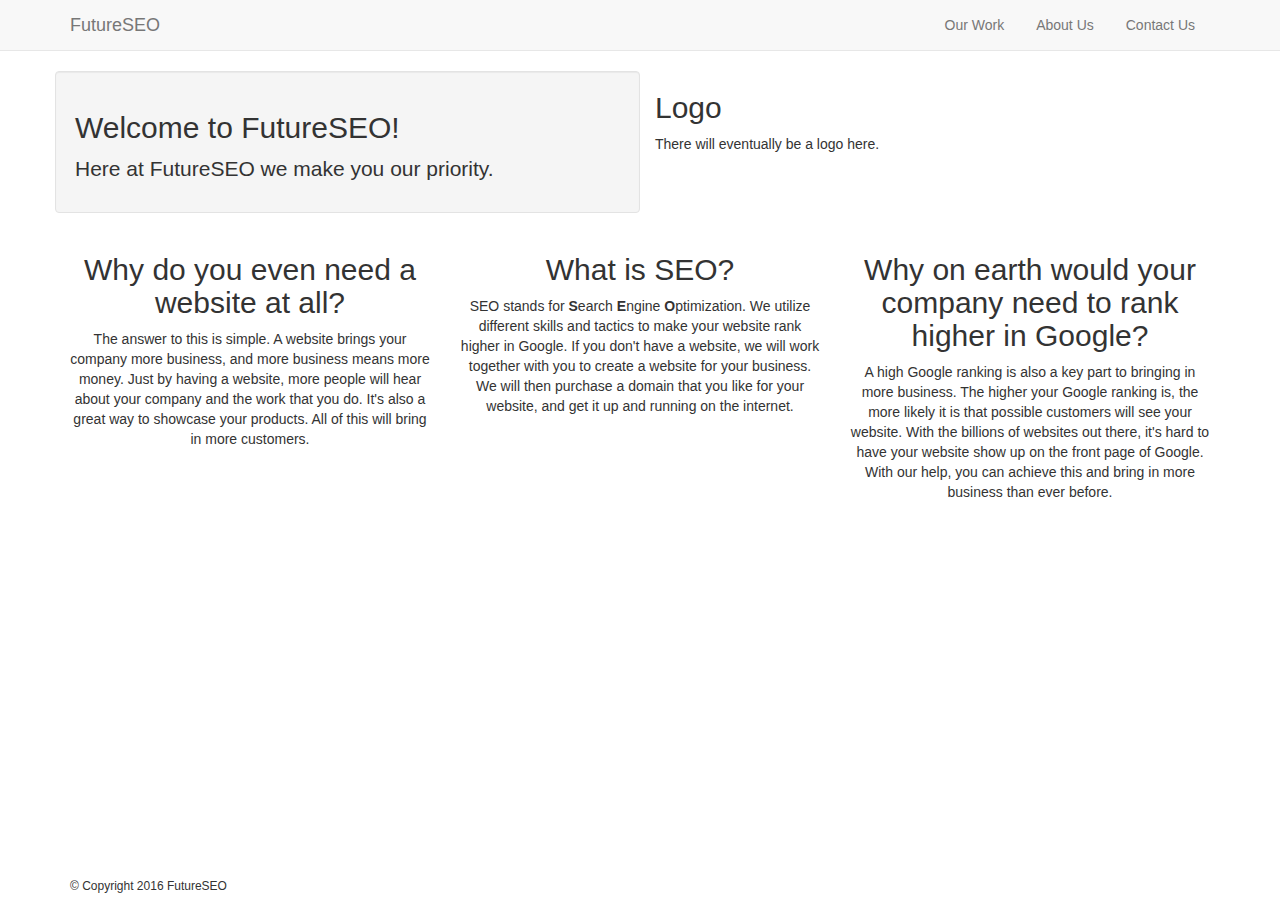
<file: index.html>
<!DOCTYPE html>
<html>
	<head>
		<title>Home - FutureSEO</title>
		<link href='bootstrap.css' rel='stylesheet'>
		<link href='main.css' rel='stylesheet'>
	</head>
	<body>
		<div class='navbar navbar-default navbar-static-top'>
			<div class='container'>
				<div class='navbar-header'>
					<a href='index.html' class='navbar-brand'>FutureSEO</a>
					<button type='button' class='navbar-toggle' data-toggle='collapse' data-target='.navbar-collapse'>
						<span class='sr-only'>Toggle navigation</span>
						<span class='icon-bar'></span>
						<span class='icon-bar'></span>
						<span class='icon-bar'></span>
					</button>
				</div>
				<ul class='nav nav-pills navbar-right collapse navbar-collapse'>
					<li><a href='work.html'>Our Work</a></li>
					<li><a href='about.html'>About Us</a></li>
					<li><a href='contact.html'>Contact Us</a></li>
				</ul>
			</div>
		</div>
		<div class='container'>
			<div class='row'>
				<div class='col-sm-6 lead well col-xs-12'>
					<h2>Welcome to FutureSEO!</h2>
					<p>Here at FutureSEO we make you our priority.</p>
				</div>
				<div class='col-sm-6 visible-md visible-lg'>
					<h2>Logo</h2>
					<p>There will eventually be a logo here.</p>
				</div>
			</div>
			<div class='row text-center'>
				<div class='col-sm-4'>
					<h2>Why do you even need a website at all?</h2>
					<p>The answer to this is simple. A website brings your company more business, and more business means more money. Just by having a website, more people will hear about your company and the work that you do. It's also a great way to showcase your products. All of this will bring in more customers.</p>
				</div>
				<div class='col-sm-4'>
					<h2>What is SEO?</h2>
					<p>SEO stands for <strong>S</strong>earch <strong>E</strong>ngine <strong>O</strong>ptimization. We utilize different skills and tactics to make your website rank higher in Google. If you don't have a website, we will work together with you to create a website for your business. We will then purchase a domain that you like for your website, and get it up and running on the internet.</p>
				</div>
				<div class='col-sm-4'>
					<h2>Why on earth would your company need to rank higher in Google?</h2>
					<p>A high Google ranking is also a key part to bringing in more business. The higher your Google ranking is, the more likely it is that possible customers will see your website. With the billions of websites out there, it's hard to have your website show up on the front page of Google. With our help, you can achieve this and bring in more business than ever before.</p>
				</div>
			</div>
			<footer class='footer text-center'>
				<h6>&copy; Copyright 2016 FutureSEO</h6>
			</footer>
		</div>
		<script src='https://ajax.googleapis.com/ajax/libs/jquery/1.11.1/jquery.min.js'></script>
		<script src='bootstrap.js'></script>
	</body>
</html>
</file>
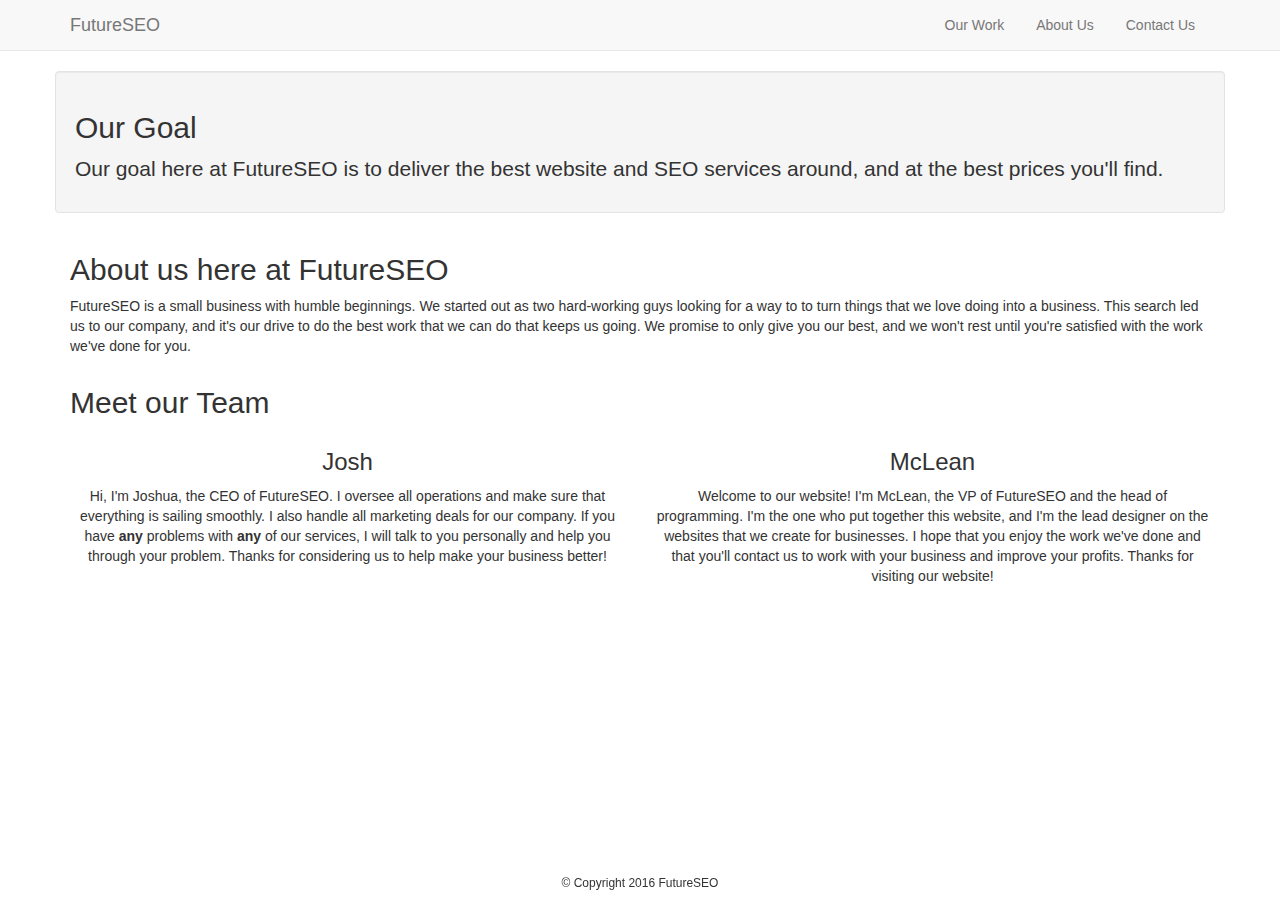
<file: about.html>
<!DOCTYPE html>
<html>
    <head>
        <title>About Us - FutureSEO</title>
        <link href='bootstrap.css' rel='stylesheet'>
        <link href='main.css' rel='stylesheet'>
    </head>
    <body>
        <div class='navbar navbar-default navbar-static-top'>
			<div class='container'>
				<div class='navbar-header'>
					<a href='index.html' class='navbar-brand'>FutureSEO</a>
					<button type='button' class='navbar-toggle' data-toggle='collapse' data-target='.navbar-collapse'>
						<span class='sr-only'>Toggle navigation</span>
						<span class='icon-bar'></span>
						<span class='icon-bar'></span>
						<span class='icon-bar'></span>
					</button>
				</div>
				<ul class='nav nav-pills navbar-right collapse navbar-collapse'>
					<li><a href='work.html'>Our Work</a></li>
					<li><a href='about.html'>About Us</a></li>
					<li><a href='contact.html'>Contact Us</a></li>
				</ul>
			</div>
		</div>
        <div class='container'>
            <div class='row'>
                <div class='col-sm-12 lead well'>
                    <h2>Our Goal</h2>
                    <p>Our goal here at FutureSEO is to deliver the best website and SEO services around, and at the best prices you'll find.</p>
                </div>
            </div>
            <div class='row'>
                <div class='col-sm-12'>
                    <h2>About us here at FutureSEO</h2>
                    <p>FutureSEO is a small business with humble beginnings. We started out as two hard-working guys looking for a way to to turn things that we love doing into a business. This search led us to our company, and it's our drive to do the best work that we can do that keeps us going. We promise to only give you our best, and we won't rest until you're satisfied with the work we've done for you.</p>
                </div>
            </div>
            <div class='row'>
                <div class='col-sm-12'>
                    <h2>Meet our Team</h2>
                </div>
            </div>
            <div class='row'>
                <div class='col-sm-6 text-center'>
                    <h3>Josh</h3>
                    <p>Hi, I'm Joshua, the CEO of FutureSEO. I oversee all operations and make sure that everything is sailing smoothly. I also handle all marketing deals for our company. If you have <strong>any</strong> problems with <strong>any</strong> of our services, I will talk to you personally and help you through your problem. Thanks for considering us to help make your business better!</p>
                </div>
                <div class='col-sm-6 text-center'>
                    <h3>McLean</h3>
                    <p>Welcome to our website! I'm McLean, the VP of FutureSEO and the head of programming. I'm the one who put together this website, and I'm the lead designer on the websites that we create for businesses. I hope that you enjoy the work we've done and that you'll contact us to work with your business and improve your profits. Thanks for visiting our website!</p>
                </div>
            </div>
            <div class='row text-center'>
				<div class='col-sm-12 navbar-fixed-bottom'>
					<h6>&copy; Copyright 2016 FutureSEO</h6>
				</div>
			</div>
        </div>
        <script src='https://ajax.googleapis.com/ajax/libs/jquery/1.11.1/jquery.min.js'></script>
        <script src='bootstrap.js'></script>
    </body>
</html>
</file>
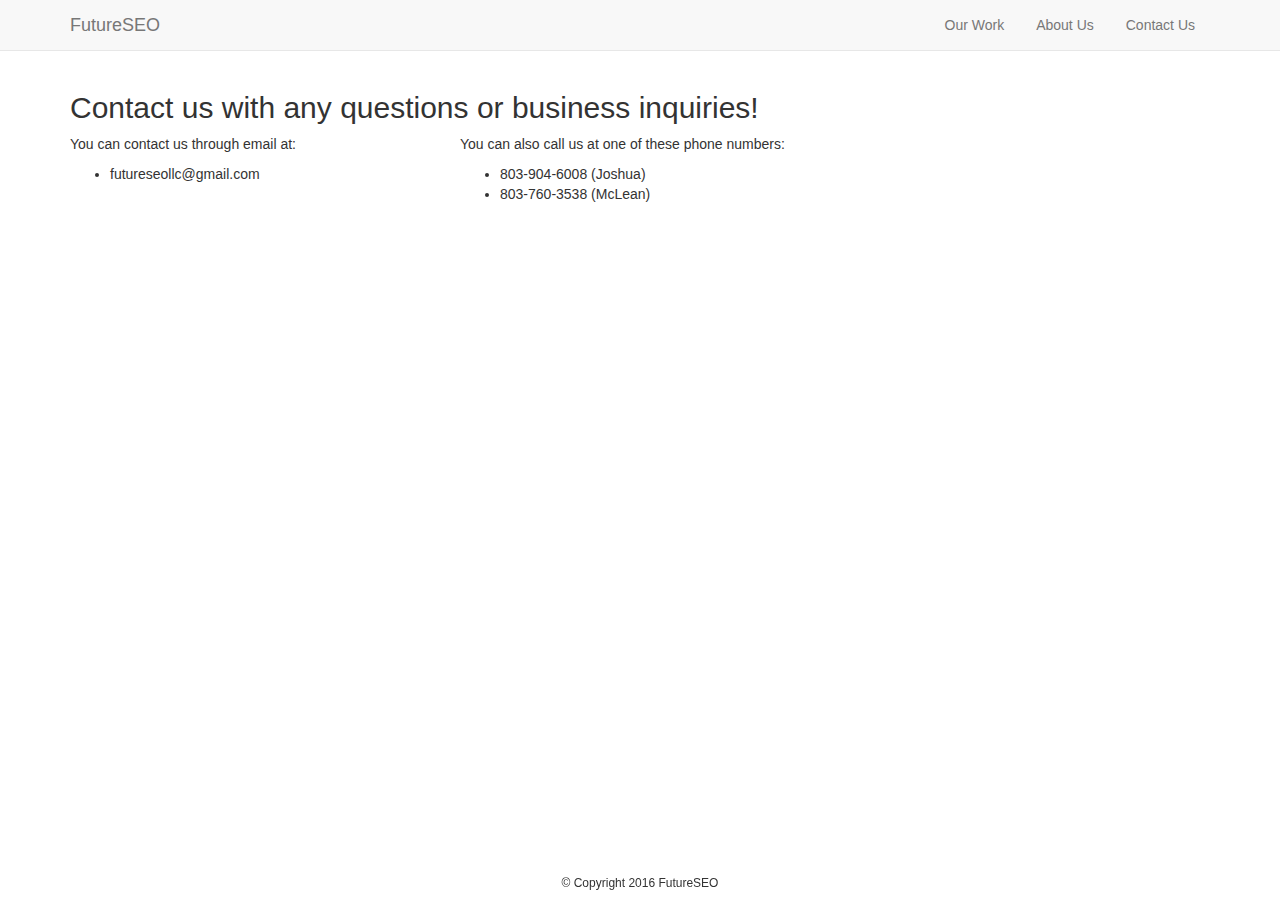
<file: contact.html>
<!DOCTYPE html>
<html>
    <head>
        <title>Contact Us - FutureSEO</title>
        <link href='bootstrap.css' rel='stylesheet'>
        <link href='main.css' rel='stylesheet'>
    </head>
    <body>
        <div class='navbar navbar-default navbar-static-top'>
			<div class='container'>
				<div class='navbar-header'>
					<a href='index.html' class='navbar-brand'>FutureSEO</a>
					<button type='button' class='navbar-toggle' data-toggle='collapse' data-target='.navbar-collapse'>
						<span class='sr-only'>Toggle navigation</span>
						<span class='icon-bar'></span>
						<span class='icon-bar'></span>
						<span class='icon-bar'></span>
					</button>
				</div>
				<ul class='nav nav-pills navbar-right collapse navbar-collapse'>
					<li><a href='work.html'>Our Work</a></li>
					<li><a href='about.html'>About Us</a></li>
					<li><a href='contact.html'>Contact Us</a></li>
				</ul>
			</div>
		</div>
        <div class='container'>
            <div class='row'>
                <div class='col-sm-12'>
                    <h2>Contact us with any questions or business inquiries!</h2>
                </div>
            </div>
            <div class='row'>
                <div class='col-sm-4'>
                    <p>You can contact us through email at:</p>
                    <ul class = emailcontact>
                        <li>futureseollc@gmail.com</li>
                    </ul>
                </div>
                <div class='col-sm-4'>
                    <p>You can also call us at one of these phone numbers:</p>
                    <ul class='phonecontact'>
                        <li>803-904-6008 (Joshua)</li>
                        <li>803-760-3538 (McLean)</li>
                    </ul>
                </div>
            </div>
            <div class='row text-center'>
				<div class='col-sm-12 navbar-fixed-bottom'>
					<h6>&copy; Copyright 2016 FutureSEO</h6>
				</div>
			</div>
        </div>
        <script src='https://ajax.googleapis.com/ajax/libs/jquery/1.11.1/jquery.min.js'></script>
        <script src='bootstrap.js'></script>
    </body>
</html>
</file>
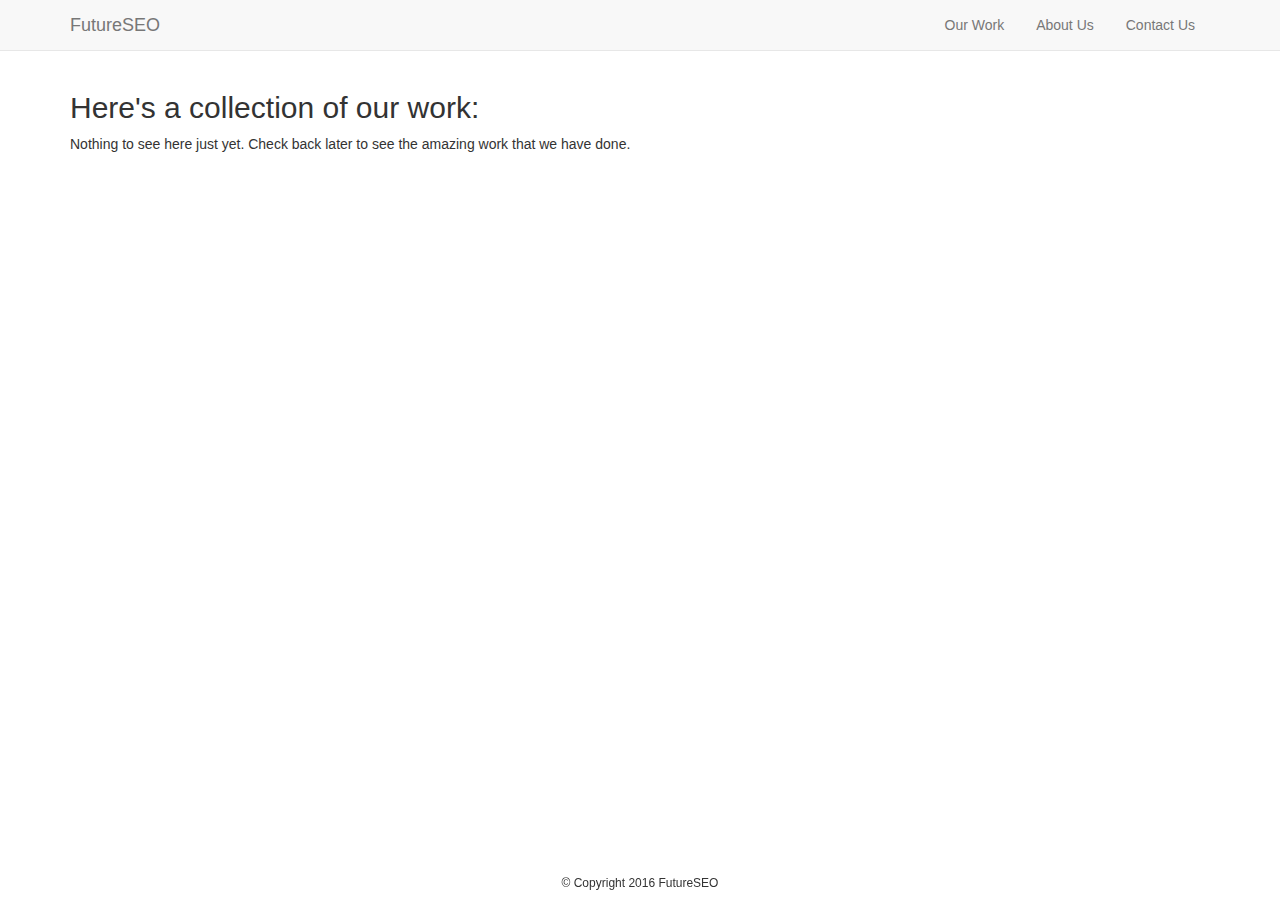
<file: work.html>
<!DOCTYPE html>
<html>
    <head>
        <title>Our Work - FutureSEO</title>
        <link href='bootstrap.css' rel='stylesheet'>
        <link href='main.css' rel='stylesheet'>
    </head>
    <body>
        <div class='navbar navbar-default navbar-static-top'>
			<div class='container'>
				<div class='navbar-header'>
					<a href='index.html' class='navbar-brand'>FutureSEO</a>
					<button type='button' class='navbar-toggle' data-toggle='collapse' data-target='.navbar-collapse'>
						<span class='sr-only'>Toggle navigation</span>
						<span class='icon-bar'></span>
						<span class='icon-bar'></span>
						<span class='icon-bar'></span>
					</button>
				</div>
				<ul class='nav nav-pills navbar-right collapse navbar-collapse'>
					<li><a href='work.html'>Our Work</a></li>
					<li><a href='about.html'>About Us</a></li>
					<li><a href='contact.html'>Contact Us</a></li>
				</ul>
			</div>
		</div>
        <div class='container'>
            <div class='row'>
                <div class='col-sm-12'>
                    <h2>Here's a collection of our work:</h2>
                    <p>Nothing to see here just yet. Check back later to see the amazing work that we have done.</p>
                </div>
            </div>
            <div class='row text-center'>
				<div class='col-sm-12 navbar-fixed-bottom'>
					<h6>&copy; Copyright 2016 FutureSEO</h6>
				</div>
			</div>
        </div>
        <script src='https://ajax.googleapis.com/ajax/libs/jquery/1.11.1/jquery.min.js'></script>
        <script src='bootstrap.js'></script>
    </body>
</html>
</file>
<file: main.css>
.nav-pills li a{
    color: #777 !important;
    padding-top: 15px;
    padding-bottom: 15px;
}
html {
    position: relative;
    min-height: 100%;
}
body {
    /*same margin-bottom as the footer heigh*/
    margin-bottom: 30px;
}
.footer {
    position: absolute;
    bottom: 0;
    height: 30px;
}
</file>
